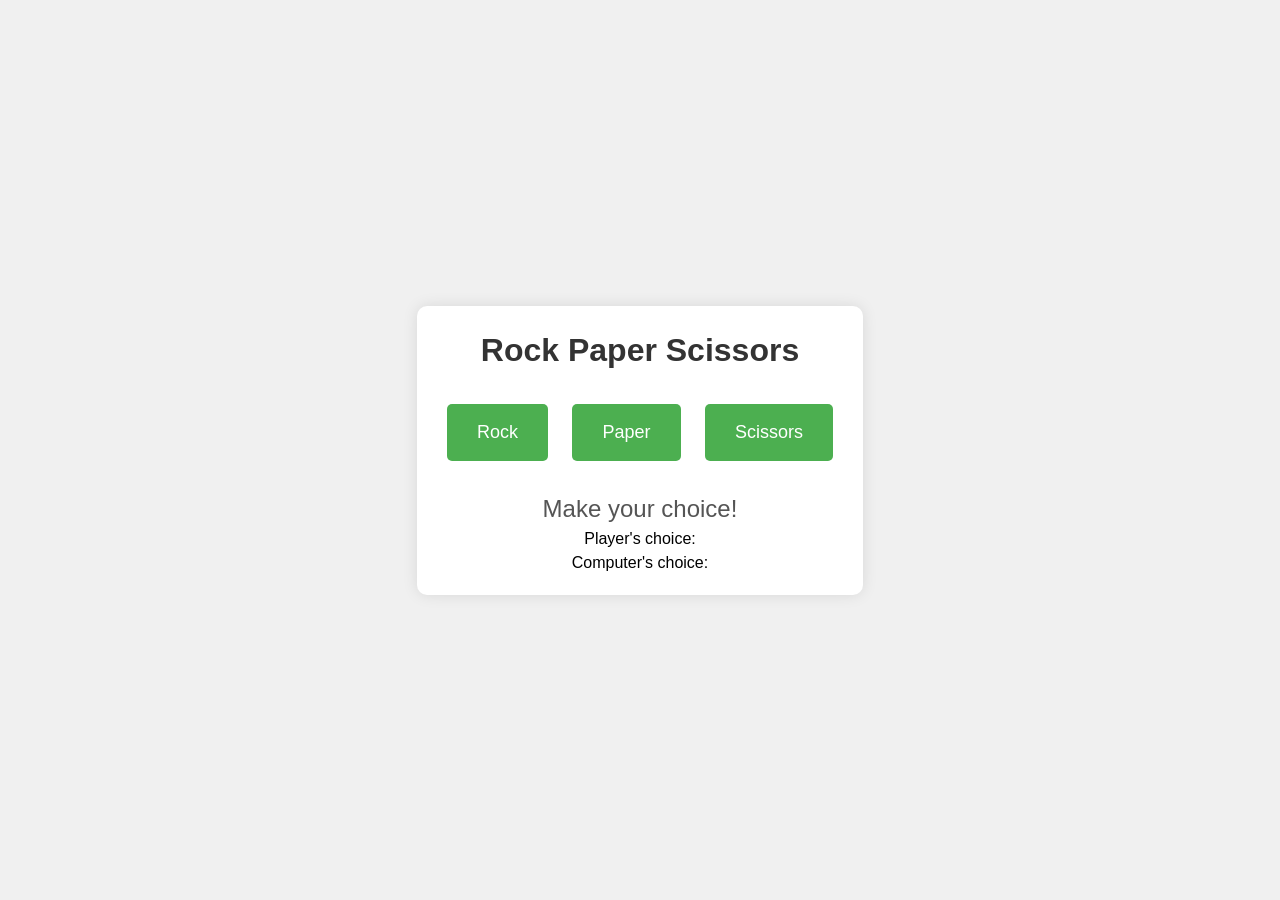
<file: My Practice Folder/index.html>
<!DOCTYPE html>
<html lang="en">
<head>
    <meta charset="UTF-8">
    <meta name="viewport" content="width=device-width, initial-scale=1.0">
    <title>Rock Paper Scissors</title>
    <link rel="stylesheet" href="style.css">
</head>
<body>
    <div class="game-container">
        <h1>Rock Paper Scissors</h1>
        <div class="choices">
            <button class="choice" id="rock" onclick="playGame('rock')">Rock</button>
            <button class="choice" id="paper" onclick="playGame('paper')">Paper</button>
            <button class="choice" id="scissors" onclick="playGame('scissors')">Scissors</button>
        </div>
        <div class="results">
            <p id="message">Make your choice!</p>
            <div id="playersChoices">
              <p id="player">Player's choice:</p>
              <p id="computer">Computer's choice:</p>
            </div>
        </div>
    </div>
    <script src="main.js"></script>
</body>
</html>
</file>
<file: My Practice Folder/style.css>
*, *::before, *::after {
  box-sizing: border-box;
}
* {
  margin: 0;
}
body {
  line-height: 1.5;
  -webkit-font-smoothing: antialiased;
}
img, picture, video, canvas, svg {
  display: block;
  max-width: 100%;
}
input, button, textarea, select {
  font: inherit;
}
p, h1, h2, h3, h4, h5, h6 {
  overflow-wrap: break-word;
}

body {
  font-family: 'Arial', sans-serif;
  display: flex;
  justify-content: center;
  align-items: center;
  height: 100vh;
  margin: 0;
  background-color: #f0f0f0;
}

.game-container {
  text-align: center;
  background-color: #fff;
  padding: 20px;
  border-radius: 10px;
  box-shadow: 0 0 15px rgba(0, 0, 0, 0.1);
}

h1 {
  font-size: 2em;
  color: #333;
}

.choices {
  margin: 20px 0;
}

.choice {
  background-color: #4CAF50;
  border: none;
  color: white;
  padding: 15px 30px;
  font-size: 18px;
  margin: 10px;
  cursor: pointer;
  border-radius: 5px;
  transition: background-color 0.3s ease;
}

.choice:hover {
  background-color: #45a049;
}

.results {
  margin-top: 20px;
}

#message {
  font-size: 1.5em;
  color: #555;
}
</file>
